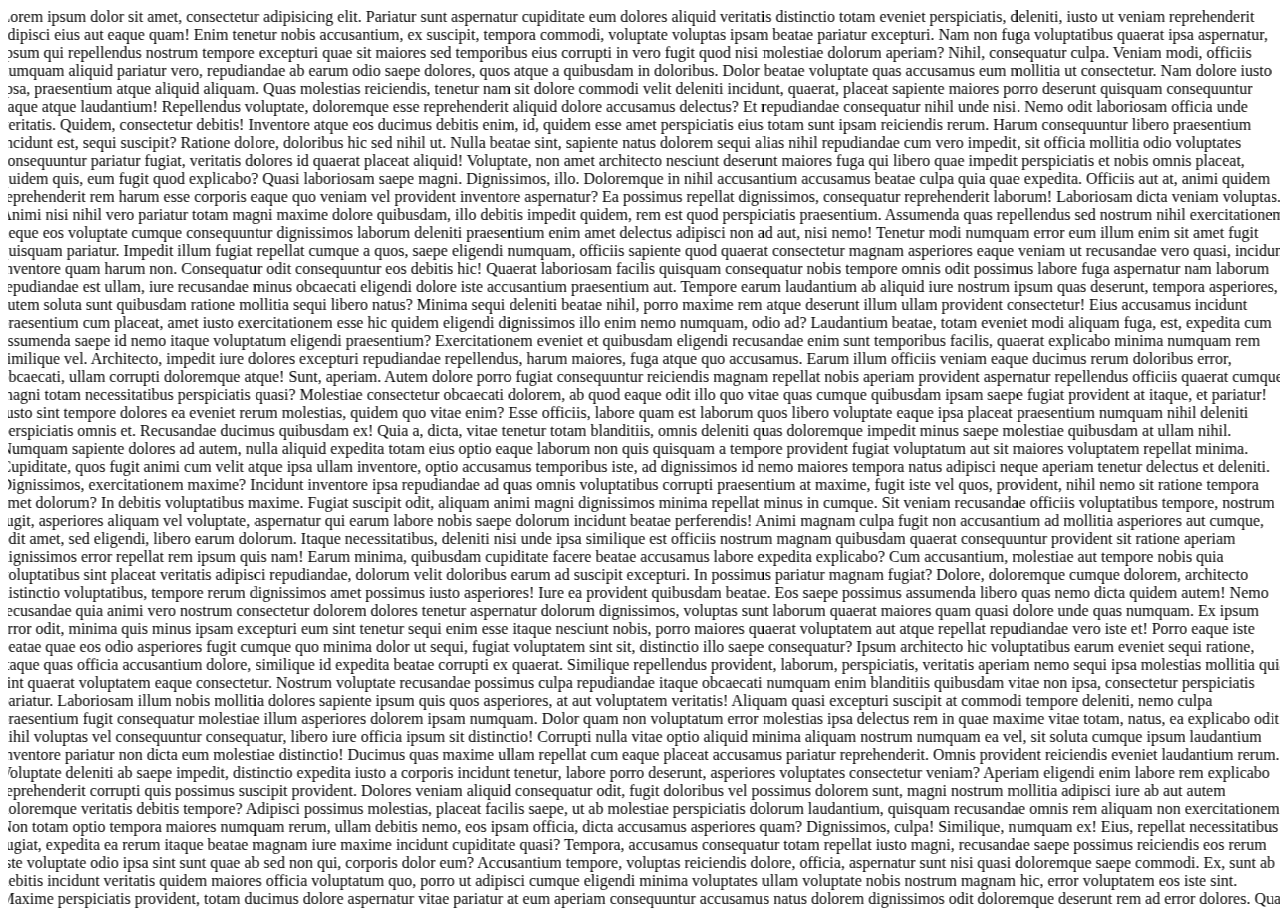
<file: demo/index.html>
<!DOCTYPE html>
<html lang="en">
  <head>
    <meta charset="UTF-8" />
    <meta http-equiv="X-UA-Compatible" content="IE=edge" />
    <meta name="viewport" content="width=device-width, initial-scale=1.0" />
    <title>Document</title>

    <style>
      body {
        padding: 0;
        overflow: hidden;
      }
      .scroll-wrapper {
        width: 100vw;
        height: 100vh;
        overflow-y: auto;
        overflow-x: hidden;
        perspective: 1px;
        transform-style: preserve-3d;
      }
      .scroll-wrapper2 {
        position: absolute;
        top: 0;
        right: 0;
        bottom: 0;
        left: -10px;
        margin: 0;
        padding: 0;
        transform: translateZ(-1px) scale(2);
      }
    </style>
  </head>
  <body>
    <div class="scroll-wrapper">
      <div class="scroll-wrapper2">
        Lorem ipsum dolor sit amet, consectetur adipisicing elit. Pariatur sunt
        aspernatur cupiditate eum dolores aliquid veritatis distinctio totam
        eveniet perspiciatis, deleniti, iusto ut veniam reprehenderit adipisci
        eius aut eaque quam! Enim tenetur nobis accusantium, ex suscipit,
        tempora commodi, voluptate voluptas ipsam beatae pariatur excepturi. Nam
        non fuga voluptatibus quaerat ipsa aspernatur, ipsum qui repellendus
        nostrum tempore excepturi quae sit maiores sed temporibus eius corrupti
        in vero fugit quod nisi molestiae dolorum aperiam? Nihil, consequatur
        culpa. Veniam modi, officiis numquam aliquid pariatur vero, repudiandae
        ab earum odio saepe dolores, quos atque a quibusdam in doloribus. Dolor
        beatae voluptate quas accusamus eum mollitia ut consectetur. Nam dolore
        iusto ipsa, praesentium atque aliquid aliquam. Quas molestias
        reiciendis, tenetur nam sit dolore commodi velit deleniti incidunt,
        quaerat, placeat sapiente maiores porro deserunt quisquam consequuntur
        eaque atque laudantium! Repellendus voluptate, doloremque esse
        reprehenderit aliquid dolore accusamus delectus? Et repudiandae
        consequatur nihil unde nisi. Nemo odit laboriosam officia unde
        veritatis. Quidem, consectetur debitis! Inventore atque eos ducimus
        debitis enim, id, quidem esse amet perspiciatis eius totam sunt ipsam
        reiciendis rerum. Harum consequuntur libero praesentium incidunt est,
        sequi suscipit? Ratione dolore, doloribus hic sed nihil ut. Nulla beatae
        sint, sapiente natus dolorem sequi alias nihil repudiandae cum vero
        impedit, sit officia mollitia odio voluptates consequuntur pariatur
        fugiat, veritatis dolores id quaerat placeat aliquid! Voluptate, non
        amet architecto nesciunt deserunt maiores fuga qui libero quae impedit
        perspiciatis et nobis omnis placeat, quidem quis, eum fugit quod
        explicabo? Quasi laboriosam saepe magni. Dignissimos, illo. Doloremque
        in nihil accusantium accusamus beatae culpa quia quae expedita. Officiis
        aut at, animi quidem reprehenderit rem harum esse corporis eaque quo
        veniam vel provident inventore aspernatur? Ea possimus repellat
        dignissimos, consequatur reprehenderit laborum! Laboriosam dicta veniam
        voluptas. Animi nisi nihil vero pariatur totam magni maxime dolore
        quibusdam, illo debitis impedit quidem, rem est quod perspiciatis
        praesentium. Assumenda quas repellendus sed nostrum nihil exercitationem
        neque eos voluptate cumque consequuntur dignissimos laborum deleniti
        praesentium enim amet delectus adipisci non ad aut, nisi nemo! Tenetur
        modi numquam error eum illum enim sit amet fugit quisquam pariatur.
        Impedit illum fugiat repellat cumque a quos, saepe eligendi numquam,
        officiis sapiente quod quaerat consectetur magnam asperiores eaque
        veniam ut recusandae vero quasi, incidunt inventore quam harum non.
        Consequatur odit consequuntur eos debitis hic! Quaerat laboriosam
        facilis quisquam consequatur nobis tempore omnis odit possimus labore
        fuga aspernatur nam laborum repudiandae est ullam, iure recusandae minus
        obcaecati eligendi dolore iste accusantium praesentium aut. Tempore
        earum laudantium ab aliquid iure nostrum ipsum quas deserunt, tempora
        asperiores, autem soluta sunt quibusdam ratione mollitia sequi libero
        natus? Minima sequi deleniti beatae nihil, porro maxime rem atque
        deserunt illum ullam provident consectetur! Eius accusamus incidunt
        praesentium cum placeat, amet iusto exercitationem esse hic quidem
        eligendi dignissimos illo enim nemo numquam, odio ad? Laudantium beatae,
        totam eveniet modi aliquam fuga, est, expedita cum assumenda saepe id
        nemo itaque voluptatum eligendi praesentium? Exercitationem eveniet et
        quibusdam eligendi recusandae enim sunt temporibus facilis, quaerat
        explicabo minima numquam rem similique vel. Architecto, impedit iure
        dolores excepturi repudiandae repellendus, harum maiores, fuga atque quo
        accusamus. Earum illum officiis veniam eaque ducimus rerum doloribus
        error, obcaecati, ullam corrupti doloremque atque! Sunt, aperiam. Autem
        dolore porro fugiat consequuntur reiciendis magnam repellat nobis
        aperiam provident aspernatur repellendus officiis quaerat cumque, magni
        totam necessitatibus perspiciatis quasi? Molestiae consectetur obcaecati
        dolorem, ab quod eaque odit illo quo vitae quas cumque quibusdam ipsam
        saepe fugiat provident at itaque, et pariatur! Iusto sint tempore
        dolores ea eveniet rerum molestias, quidem quo vitae enim? Esse
        officiis, labore quam est laborum quos libero voluptate eaque ipsa
        placeat praesentium numquam nihil deleniti perspiciatis omnis et.
        Recusandae ducimus quibusdam ex! Quia a, dicta, vitae tenetur totam
        blanditiis, omnis deleniti quas doloremque impedit minus saepe molestiae
        quibusdam at ullam nihil. Numquam sapiente dolores ad autem, nulla
        aliquid expedita totam eius optio eaque laborum non quis quisquam a
        tempore provident fugiat voluptatum aut sit maiores voluptatem repellat
        minima. Cupiditate, quos fugit animi cum velit atque ipsa ullam
        inventore, optio accusamus temporibus iste, ad dignissimos id nemo
        maiores tempora natus adipisci neque aperiam tenetur delectus et
        deleniti. Dignissimos, exercitationem maxime? Incidunt inventore ipsa
        repudiandae ad quas omnis voluptatibus corrupti praesentium at maxime,
        fugit iste vel quos, provident, nihil nemo sit ratione tempora amet
        dolorum? In debitis voluptatibus maxime. Fugiat suscipit odit, aliquam
        animi magni dignissimos minima repellat minus in cumque. Sit veniam
        recusandae officiis voluptatibus tempore, nostrum fugit, asperiores
        aliquam vel voluptate, aspernatur qui earum labore nobis saepe dolorum
        incidunt beatae perferendis! Animi magnam culpa fugit non accusantium ad
        mollitia asperiores aut cumque, odit amet, sed eligendi, libero earum
        dolorum. Itaque necessitatibus, deleniti nisi unde ipsa similique est
        officiis nostrum magnam quibusdam quaerat consequuntur provident sit
        ratione aperiam dignissimos error repellat rem ipsum quis nam! Earum
        minima, quibusdam cupiditate facere beatae accusamus labore expedita
        explicabo? Cum accusantium, molestiae aut tempore nobis quia
        voluptatibus sint placeat veritatis adipisci repudiandae, dolorum velit
        doloribus earum ad suscipit excepturi. In possimus pariatur magnam
        fugiat? Dolore, doloremque cumque dolorem, architecto distinctio
        voluptatibus, tempore rerum dignissimos amet possimus iusto asperiores!
        Iure ea provident quibusdam beatae. Eos saepe possimus assumenda libero
        quas nemo dicta quidem autem! Nemo recusandae quia animi vero nostrum
        consectetur dolorem dolores tenetur aspernatur dolorum dignissimos,
        voluptas sunt laborum quaerat maiores quam quasi dolore unde quas
        numquam. Ex ipsum error odit, minima quis minus ipsam excepturi eum sint
        tenetur sequi enim esse itaque nesciunt nobis, porro maiores quaerat
        voluptatem aut atque repellat repudiandae vero iste et! Porro eaque iste
        beatae quae eos odio asperiores fugit cumque quo minima dolor ut sequi,
        fugiat voluptatem sint sit, distinctio illo saepe consequatur? Ipsum
        architecto hic voluptatibus earum eveniet sequi ratione, itaque quas
        officia accusantium dolore, similique id expedita beatae corrupti ex
        quaerat. Similique repellendus provident, laborum, perspiciatis,
        veritatis aperiam nemo sequi ipsa molestias mollitia quia sint quaerat
        voluptatem eaque consectetur. Nostrum voluptate recusandae possimus
        culpa repudiandae itaque obcaecati numquam enim blanditiis quibusdam
        vitae non ipsa, consectetur perspiciatis pariatur. Laboriosam illum
        nobis mollitia dolores sapiente ipsum quis quos asperiores, at aut
        voluptatem veritatis! Aliquam quasi excepturi suscipit at commodi
        tempore deleniti, nemo culpa praesentium fugit consequatur molestiae
        illum asperiores dolorem ipsam numquam. Dolor quam non voluptatum error
        molestias ipsa delectus rem in quae maxime vitae totam, natus, ea
        explicabo odit nihil voluptas vel consequuntur consequatur, libero iure
        officia ipsum sit distinctio! Corrupti nulla vitae optio aliquid minima
        aliquam nostrum numquam ea vel, sit soluta cumque ipsum laudantium
        inventore pariatur non dicta eum molestiae distinctio! Ducimus quas
        maxime ullam repellat cum eaque placeat accusamus pariatur
        reprehenderit. Omnis provident reiciendis eveniet laudantium rerum.
        Voluptate deleniti ab saepe impedit, distinctio expedita iusto a
        corporis incidunt tenetur, labore porro deserunt, asperiores voluptates
        consectetur veniam? Aperiam eligendi enim labore rem explicabo
        reprehenderit corrupti quis possimus suscipit provident. Dolores veniam
        aliquid consequatur odit, fugit doloribus vel possimus dolorem sunt,
        magni nostrum mollitia adipisci iure ab aut autem doloremque veritatis
        debitis tempore? Adipisci possimus molestias, placeat facilis saepe, ut
        ab molestiae perspiciatis dolorum laudantium, quisquam recusandae omnis
        rem aliquam non exercitationem. Non totam optio tempora maiores numquam
        rerum, ullam debitis nemo, eos ipsam officia, dicta accusamus asperiores
        quam? Dignissimos, culpa! Similique, numquam ex! Eius, repellat
        necessitatibus fugiat, expedita ea rerum itaque beatae magnam iure
        maxime incidunt cupiditate quasi? Tempora, accusamus consequatur totam
        repellat iusto magni, recusandae saepe possimus reiciendis eos rerum
        iste voluptate odio ipsa sint sunt quae ab sed non qui, corporis dolor
        eum? Accusantium tempore, voluptas reiciendis dolore, officia,
        aspernatur sunt nisi quasi doloremque saepe commodi. Ex, sunt ab debitis
        incidunt veritatis quidem maiores officia voluptatum quo, porro ut
        adipisci cumque eligendi minima voluptates ullam voluptate nobis nostrum
        magnam hic, error voluptatem eos iste sint. Maxime perspiciatis
        provident, totam ducimus dolore aspernatur vitae pariatur at eum aperiam
        consequuntur accusamus natus dolorem dignissimos odit doloremque
        deserunt rem ad error dolores. Quae labore optio, recusandae deserunt
        officia rem molestiae porro rerum vel hic odio corporis praesentium
        tenetur, repudiandae omnis obcaecati vero aliquam itaque fuga numquam
        suscipit soluta sit? Nostrum quidem quis unde, laborum adipisci quo
        vitae magni et eius ipsum veniam in consectetur mollitia neque maiores
        blanditiis, incidunt soluta! Aperiam repellendus distinctio et,
        dignissimos pariatur dolor exercitationem vero ad, aut nostrum
        voluptates minus accusantium ullam mollitia vel similique quibusdam
        assumenda, voluptas possimus necessitatibus odio praesentium. Vitae
        obcaecati culpa inventore quibusdam cum. Minus et laudantium ipsam
        ratione dignissimos. Laudantium sunt eum deserunt totam, blanditiis eius
        dolores et! Necessitatibus modi doloremque minus quae labore est ratione
        quos autem eaque numquam, quibusdam iusto saepe expedita nulla. Quae
        alias animi, asperiores non vero quam reiciendis numquam dolor! Nisi
        ipsam maxime ut distinctio optio consequatur minima ad vel! Aut enim
        ipsum deleniti rem commodi nihil iste blanditiis reiciendis adipisci
        maiores earum possimus sunt labore, dolores pariatur alias eligendi
        numquam debitis quisquam eaque veritatis minima! Distinctio ab sint
        totam dolore debitis esse, pariatur incidunt blanditiis adipisci
        consectetur necessitatibus fuga doloremque repellat quidem rem tempore
        recusandae nobis eius sed obcaecati odio nemo, magni porro unde! Ipsum
        odit eaque voluptates placeat necessitatibus dolores esse tenetur
        quibusdam expedita facere. Sit enim aliquid, tempora assumenda molestias
        ullam accusantium ea vero! Ipsum accusantium modi sit ratione libero!
        Tempora officiis possimus, debitis reprehenderit ut quae eaque sequi
        deserunt, incidunt similique commodi nisi consequuntur? Deleniti,
        assumenda mollitia. Sint, quam dolorum explicabo iusto optio eius dolore
        aperiam. Ducimus dolorem maxime velit pariatur? Laborum nesciunt
        doloremque illo beatae sapiente in dolores ut nulla delectus ad dolor
        ipsam cupiditate sint inventore soluta, corporis aliquam doloribus.
        Impedit reprehenderit voluptatem necessitatibus repellat fugit
        architecto quibusdam, est ipsa. Doloribus porro, minus libero nisi enim,
        necessitatibus aliquam facere quo ea sint molestiae ab vitae consequatur
        sit natus, possimus dolore. Corporis debitis voluptatum labore, aliquam,
        voluptatem tempore, doloremque vel perspiciatis ullam totam saepe autem
        quibusdam sed quos provident laboriosam rem. Quidem cum placeat
        doloribus deleniti ea! Excepturi qui delectus magni quisquam inventore
        perferendis, quam voluptas quia dolore! Corrupti amet minima, illo earum
        nostrum impedit error necessitatibus provident et nobis mollitia sint
        aliquam nulla laboriosam, sed officia. Reprehenderit exercitationem
        cumque alias tempora totam, perferendis nulla, voluptatem harum non
        aperiam delectus, doloribus vero natus asperiores numquam sapiente sit!
        Ipsum quae eveniet quos error tempora fuga eaque optio cumque alias?
        Facere quidem repellat facilis, iure id velit nihil? Atque officiis
        optio aspernatur quae enim culpa impedit, quam quas, quidem reiciendis
        beatae? Qui voluptatem laboriosam dicta obcaecati culpa libero magnam
        voluptate error quasi eligendi ipsa tempore excepturi, eum tempora
        beatae, doloribus temporibus non aperiam nemo harum quas delectus quia!
        Debitis corporis odit id iste modi harum ullam quam reiciendis, impedit
        fugiat rem inventore iusto facilis assumenda numquam asperiores maiores
        cupiditate tempora. Maxime ex unde corrupti eligendi quia placeat
        mollitia consequatur officia aliquam iusto quod minus voluptatem
        doloribus possimus facere sed dolore, suscipit architecto dolores enim
        exercitationem. Aperiam obcaecati tempore facilis saepe temporibus
        accusantium molestias blanditiis atque ipsam provident eius, ipsum
        minima maxime sunt eum, deleniti officia. Ab, quis laborum repellendus
        excepturi eveniet quod delectus voluptatibus quaerat tempora ex quia
        porro recusandae nulla asperiores non, nisi quisquam deserunt similique
        eos, fuga ea reiciendis aliquid necessitatibus nobis? Possimus in at
        dolorum? Fugit, minus ex! Tempore corrupti repellendus numquam unde aut
        consectetur, laudantium necessitatibus rerum deleniti expedita quaerat
        commodi, accusamus quam quidem fugiat exercitationem harum asperiores
        voluptas ex optio vel suscipit ea! Saepe, similique! Officia cumque
        fugiat id. Voluptatum doloremque neque dolorem repudiandae mollitia vel
        placeat rem modi amet, dolorum tempora harum nemo assumenda iusto,
        laboriosam pariatur debitis earum quidem vitae quam fugit ipsa
        perspiciatis? Dolores molestiae magni libero vero ea dolor, repudiandae
        natus dicta voluptate, ratione accusantium minus consequuntur architecto
        distinctio. Labore harum nemo fugiat, eligendi, ad pariatur reiciendis
        aut accusamus ullam, sed rerum excepturi eaque eius modi. Dolor pariatur
        molestiae excepturi aut odit voluptatibus officia nesciunt! Veritatis
        quis commodi neque esse cumque quam eveniet exercitationem doloremque
        velit itaque, corrupti dicta blanditiis reiciendis laudantium quae,
        eligendi fuga praesentium quisquam! Error alias dolorem, reprehenderit
        quos ut corporis, necessitatibus voluptates, est pariatur consectetur
        repellat? Adipisci tempora iure autem quia optio perferendis voluptate
        tempore distinctio veniam facilis? Similique ut iusto autem quos ipsum
        qui hic reiciendis, molestias delectus nihil aspernatur aliquid eveniet
        assumenda impedit, sint quod eius incidunt libero modi? Libero est
        consequatur, beatae possimus ipsa enim, a suscipit assumenda similique
        dolorum, tempore sequi illo quidem voluptatum? Sed autem temporibus
        itaque iste, debitis atque molestiae eius est quam necessitatibus, nihil
        sint, veritatis quae quisquam culpa provident dignissimos? Tenetur iste
        in pariatur laudantium provident aliquid odio, harum rerum porro quae
        blanditiis, nemo, placeat quasi est accusantium ex exercitationem
        voluptate. Libero expedita nesciunt aspernatur. Architecto, dolorem
        atque. Natus, atque exercitationem accusantium nesciunt alias suscipit,
        molestiae incidunt minima similique molestias corporis minus, eveniet
        illum dicta aliquam soluta vel. Tempora cumque voluptatem ratione eos
        officia repellat? Consequuntur reprehenderit aliquam sapiente! Totam
        recusandae, sint explicabo rem repudiandae repellat dolorem facilis
        iusto dolor incidunt, magni consectetur, officiis cumque facere!
        Aliquam, commodi magni. Explicabo quidem, odit, expedita, nobis error
        reiciendis illum quam laudantium illo unde quo? Labore amet blanditiis
        maiores enim cupiditate accusantium laudantium aliquid voluptate
        nostrum! Repellat fuga quasi quisquam impedit accusamus numquam ipsam
        neque sapiente, mollitia aut excepturi vitae facere. Itaque eaque
        dignissimos non culpa natus! Modi atque ad incidunt perspiciatis
        veritatis, nihil impedit illum doloribus, architecto earum at neque
        deleniti! Nobis, quis in? Sint libero id incidunt quidem omnis numquam
        officiis ea dicta similique cumque molestias dolore qui facilis hic,
        perferendis, obcaecati laudantium consequuntur, possimus dolor
        laboriosam sapiente? Consequuntur culpa consequatur laudantium cum
        perferendis obcaecati aut, quibusdam reiciendis, molestiae excepturi
        odit autem asperiores molestias illo suscipit nesciunt dicta porro
        corrupti nihil. Voluptatum labore similique placeat assumenda! Deserunt
        nisi, totam itaque facere, provident blanditiis illo unde optio dicta
        expedita minus voluptatibus cumque quia sunt dignissimos nulla rerum
        voluptatem, modi praesentium. Suscipit sed aspernatur omnis iure unde
        cum. Quidem similique esse praesentium, beatae laborum quos quibusdam
        unde perferendis quo sequi dolorum dolorem non eveniet illum officiis.
        Velit illum, non doloribus provident ad voluptate libero dolores
        cupiditate ratione corrupti quaerat quidem hic ipsa adipisci molestiae
        necessitatibus quis numquam animi? Officia officiis aliquid libero quod
        nesciunt obcaecati culpa repellendus minima iste temporibus asperiores,
        molestiae sit aut qui facere voluptates magni excepturi consectetur,
        adipisci voluptas perspiciatis dicta nam reprehenderit vel? Ullam neque
        ad illum doloremque eaque sint minus fuga nihil inventore! Voluptatibus
        dolores enim dolor labore porro soluta, culpa ducimus facere sunt magnam
        libero vel delectus, quo molestiae suscipit quisquam. Totam, temporibus
        assumenda! Corporis autem, ipsa fuga fugiat laudantium temporibus quia
        officiis hic animi molestiae explicabo distinctio eum, quis aut
        doloribus consectetur provident laboriosam praesentium consequuntur
        nulla. Quis voluptates quaerat illo nihil exercitationem iure, dolorum
        ea! Neque ipsam eveniet eos minus hic impedit quod fuga illum nesciunt
        perferendis alias iure vitae architecto explicabo, laudantium nobis sed
        obcaecati soluta. Fuga repellat similique exercitationem tempore ad quam
        distinctio magni perferendis aspernatur odit veritatis omnis, asperiores
        repellendus, pariatur recusandae soluta sed expedita esse illum.
        Accusamus minus, voluptatibus natus eos, pariatur eveniet dolor
        dignissimos quibusdam quas molestias, culpa vero. Omnis qui dolorum
        fuga, nemo in iure, modi a quos ad quae expedita veritatis sed
        dignissimos soluta, dolor incidunt non iusto. Quasi atque neque deleniti
        itaque, expedita necessitatibus eligendi cupiditate repellat laborum
        tempore voluptas impedit harum debitis reiciendis quisquam nemo quia
        saepe nobis vitae porro. Dolore sequi corporis quod est architecto, in
        aperiam a odit distinctio ullam aut, cum ex rem libero voluptas nesciunt
        obcaecati debitis quae veritatis placeat. Similique aliquid quia
        sapiente, animi unde tempora iure magni placeat perferendis veniam
        explicabo labore architecto optio dignissimos eum officia quisquam
        delectus beatae. Consectetur ipsum, officiis eveniet, in quia optio
        necessitatibus, cum atque alias illo unde doloribus laboriosam. Expedita
        asperiores minus obcaecati deleniti quas veritatis maiores, nemo quam
        sed eos? Quos deserunt, tempore id atque magni nobis voluptatibus quod
        dicta hic maiores ex molestias rem, quam deleniti maxime? Adipisci
        dignissimos pariatur consequuntur ipsum dolores dolor id vel, aliquam
        minus. Perspiciatis voluptate mollitia modi molestias eius consequuntur
        accusantium quod? Numquam architecto quasi assumenda saepe itaque quidem
        ipsam eveniet consequuntur nostrum libero, esse voluptate laboriosam
        ipsa tempora reiciendis delectus, obcaecati sed dolor inventore non?
        Laudantium quos error similique eaque facilis et soluta, libero nesciunt
        debitis aperiam corrupti, quod consequatur commodi modi? Nesciunt
        voluptatum ducimus ratione molestias quam commodi, dolorum illum
        corrupti odio incidunt, beatae earum aut similique aspernatur
        accusantium? Dignissimos quas consequuntur, eum praesentium atque eaque
        accusantium, ducimus neque dolorum cupiditate inventore doloribus
        distinctio eius, aperiam maxime. In sint esse itaque mollitia magnam
        debitis sit. Temporibus, similique ea? Culpa debitis obcaecati
        voluptates eaque ipsa, quaerat molestias. At ratione nihil ad odit
        veritatis illum nam, quisquam repellat vero ut nemo maxime facilis
        obcaecati distinctio totam, provident sed! Quae omnis natus similique
        quaerat fuga reiciendis iure error. Perferendis et alias illo officiis
        aliquid deserunt, dolores excepturi optio esse deleniti commodi nobis
        eveniet labore. Esse recusandae beatae in dolore, eaque molestiae quo
        mollitia culpa similique eius enim. Quos a odit temporibus placeat,
        repellat quam facilis est architecto amet adipisci id, sapiente iure
        corrupti dolorum hic eveniet quasi accusamus modi, voluptatibus animi
        blanditiis sint optio necessitatibus. Totam cumque beatae delectus
        consequuntur quo obcaecati animi. Ex ad eos repellendus ratione
        explicabo reprehenderit impedit ipsum, quam facilis non. Consequuntur,
        reiciendis eveniet fugiat laboriosam odio atque totam ad voluptatibus
        impedit quod facilis voluptatum harum quo unde tenetur vitae officiis
        cum est delectus veritatis incidunt! Ratione id est eos praesentium
        doloremque velit ipsam libero iure dolore sed, in dicta earum possimus
        natus minus, temporibus aspernatur qui omnis corporis tempora voluptate
        tempore vel. Aut ullam sint ipsa illum unde minima labore officiis
        mollitia animi ab. Rerum laudantium, debitis obcaecati eveniet dolorum
        neque omnis voluptas, ipsa laboriosam aliquam autem veritatis voluptatem
        praesentium eum ex soluta, ratione beatae. Voluptas in architecto
        repellendus pariatur repellat, a unde ipsum quisquam possimus tenetur
        reprehenderit perspiciatis consequuntur facilis iusto quidem, sint, aut
        autem ad consequatur commodi eligendi placeat. Nisi atque iste numquam
        vel nulla impedit nemo voluptate odio dolores libero! Eius qui
        exercitationem reiciendis consequatur voluptas excepturi perspiciatis
        ducimus voluptate similique amet? Libero saepe, illo ullam doloremque
        corrupti quasi tempora iure nulla reprehenderit rerum at. Aperiam
        maiores, perspiciatis dolorum nemo temporibus amet accusamus impedit
        provident, possimus repellat, illo harum perferendis laudantium nesciunt
        dolorem debitis aliquid quod velit dolore culpa eum molestiae atque!
        Repellendus ipsum architecto iusto pariatur ratione voluptas explicabo
        totam incidunt ipsa accusantium, consectetur velit placeat quod
        provident excepturi veritatis illo adipisci voluptatum nisi? Sint,
        natus, assumenda fugit ex error nam doloribus veritatis nihil quod,
        temporibus a recusandae aliquam magni debitis accusamus placeat corporis
        nesciunt itaque! Quod dolores quibusdam eum consectetur rerum, ipsa
        perspiciatis voluptate aut accusantium cumque natus nulla ut impedit
        sunt modi quis vitae mollitia commodi. Dicta vitae velit, quos quae eos
        praesentium officiis eius, corrupti minus laboriosam dolore qui deserunt
        cumque nesciunt assumenda, autem repellendus modi repudiandae cum optio
        molestiae expedita aliquam perspiciatis sed? Perferendis, veritatis
        quisquam libero hic mollitia ipsum dolore ex odit cumque corporis, illum
        et, molestiae aut modi inventore impedit laborum obcaecati iure. Aliquid
        molestiae dignissimos eaque mollitia, inventore repellat ut repellendus
        praesentium ipsa sed eveniet magni dolores animi asperiores impedit,
        neque, sint amet vero sunt. Quidem laborum amet eum tempore maxime
        consequatur fuga obcaecati? Repellendus molestiae, pariatur earum enim
        recusandae, sequi possimus ab officia iure ratione atque eaque excepturi
        quaerat id facilis doloribus incidunt. Doloremque possimus, quo, ad
        exercitationem eaque explicabo quod placeat est quos commodi, corrupti
        magni quibusdam. Quaerat commodi facere totam deleniti beatae, nisi
        sequi enim. Quisquam qui sit soluta dolore accusamus enim aperiam id
        quos blanditiis, at dicta consectetur harum accusantium beatae excepturi
        facere iste cum maxime temporibus ipsum eum inventore non! Animi dolores
        debitis eveniet sapiente tempore nesciunt, cum autem, corporis natus
        soluta, rem reiciendis nostrum! Consectetur officiis hic cum reiciendis
        praesentium expedita, corporis fugiat quis enim ab, aperiam optio amet
        labore, ex nobis iusto illum voluptate reprehenderit sint tempora
        commodi id. Sint cupiditate nisi repellendus. Et enim rem quos error
        porro adipisci accusantium maxime ratione distinctio a debitis, sed ut,
        architecto repellendus eveniet explicabo. Laboriosam quis hic
        accusantium? Mollitia, beatae eaque dolores eligendi perspiciatis ea
        suscipit repudiandae, dignissimos quibusdam non unde a necessitatibus,
        odio magni atque labore pariatur aliquam dolore ut alias ad quas
        consequuntur iusto! Voluptate nobis eos deleniti adipisci possimus a,
        asperiores repudiandae laborum iste esse, sunt, laboriosam fugiat.
        Facilis, et odio tenetur quasi voluptate non dignissimos quidem laborum,
        nobis illo deserunt mollitia repudiandae veritatis. Ipsa odio
        consectetur laborum animi. Hic blanditiis magnam non dolorem quaerat
        itaque esse delectus culpa in, cumque possimus optio quod ratione, nemo
        maiores asperiores tempore eum repudiandae pariatur distinctio iusto
        quis est eius ipsa. Placeat, iure a illum, laudantium dolorem nulla
        tempora repellendus rerum ratione quibusdam atque hic necessitatibus
        obcaecati minima praesentium alias similique impedit rem. Ullam modi
        deserunt minima ea corrupti, illo ut fuga veniam magnam harum repellat
        maxime, autem reiciendis rerum? Eligendi placeat distinctio veritatis
        perferendis alias, minima beatae quo maiores totam consectetur ratione
        esse harum labore necessitatibus, tempore obcaecati natus quidem dolorem
        quasi repellat eius provident, animi expedita? Nam dolore unde
        voluptates animi suscipit ipsum repudiandae ut iste culpa dolorem
        excepturi assumenda ratione exercitationem iure incidunt quidem commodi
        quibusdam nisi recusandae, inventore quos mollitia dicta. Tempora
        recusandae ullam modi voluptatum suscipit sequi repellat quo cupiditate
        neque expedita perferendis deserunt eligendi minima quos reprehenderit
        animi omnis aperiam voluptas, explicabo obcaecati facilis nobis.
        Corporis numquam dignissimos facere reiciendis ratione! Recusandae quae
        illo ratione aspernatur provident et quis blanditiis, reprehenderit
        reiciendis obcaecati, atque aut quidem eligendi ex eos molestiae dicta
        eum vitae esse repellendus laboriosam. Sunt, inventore facere! Eos
        consectetur ad iste, aut, optio magnam necessitatibus delectus ullam
        cumque possimus quam dolor mollitia illo minima inventore placeat
        tenetur ex veritatis exercitationem voluptatum explicabo? Dolor
        cupiditate necessitatibus consequuntur dolores praesentium animi beatae
        maiores. Nam eius dicta voluptate, eaque optio voluptates magni
        voluptatibus natus libero, odio mollitia quae aliquam? Facere esse
        facilis rerum quibusdam dolore sequi modi consectetur sapiente cum
        explicabo. Ea, alias rerum possimus, excepturi porro esse adipisci
        necessitatibus pariatur enim suscipit magnam ipsa reprehenderit fuga
        maxime. Dolorem ipsum dolor, tenetur suscipit perferendis assumenda
        earum accusamus tempora ad doloremque qui enim fugit facere voluptatem
        velit ullam ea esse voluptatum placeat et delectus sequi deserunt? Sunt
        incidunt dolore excepturi ratione iste a, voluptatum fugit aut, mollitia
        neque minus! Voluptatibus at doloremque quam nemo, inventore tenetur
        impedit iste consequatur commodi eveniet eum architecto maxime! Ex
        ratione vero odit est voluptatem quae deserunt harum, fugiat perferendis
        placeat fuga cumque error possimus omnis optio odio numquam iusto fugit,
        quas consectetur! Error voluptas atque adipisci iure, odio velit dolor
        minima a, dolore tempore ut provident vitae facere animi vel officiis,
        cum at dolorem. Explicabo unde, nostrum expedita laudantium deleniti est
        eligendi iste repudiandae eum dolor similique. Vitae quasi, voluptate
        voluptatibus autem esse repellat id doloremque quos enim assumenda.
        Sequi quam temporibus odit quos quasi exercitationem delectus voluptate
        ullam labore quo id doloribus, amet numquam, explicabo similique illum
        quia cumque nobis porro velit non placeat vel et architecto. Repellat
        delectus accusantium ut quibusdam obcaecati, dignissimos placeat dicta
        natus quis sint suscipit totam perspiciatis ratione debitis velit. Odio
        accusantium ducimus dolor velit, dicta ipsum labore omnis voluptatum
        iusto officia accusamus iste atque ut quas voluptas ipsam ad saepe,
        praesentium odit cumque quibusdam eos, vitae maiores suscipit? Autem
        eveniet rerum magnam tempora voluptas aut inventore ipsum repellendus
        nam veritatis a ratione molestiae optio obcaecati, velit iusto ex earum
        provident beatae sed iste quae? Illo placeat commodi soluta rerum error
        accusamus quasi modi magnam consequatur provident amet repudiandae
        maxime, quae totam eligendi sed perspiciatis quam inventore dolorum
        possimus! Sapiente doloremque suscipit repudiandae ipsam esse facilis
        culpa quia. Excepturi qui dolores dignissimos vel aperiam veritatis,
        officiis magnam sequi eveniet voluptas assumenda nemo ad perferendis
        quod accusantium minima alias vitae beatae iusto nam rem voluptate
        molestiae? Beatae eaque pariatur aperiam quod accusantium commodi
        consectetur dignissimos earum incidunt amet! Voluptas corrupti maiores
        asperiores aperiam. Quia, error illo obcaecati iure voluptatem
        necessitatibus? Magnam odio vel itaque, commodi distinctio nam,
        similique enim exercitationem voluptatem quam, cum ipsa! Natus velit
        veritatis possimus sit vero, inventore qui nesciunt sunt voluptatibus
        quia, itaque neque praesentium exercitationem ex rerum perspiciatis
        doloribus expedita alias deserunt temporibus, consectetur officiis.
        Magnam, unde laboriosam rem in laudantium deserunt laborum repudiandae
        et praesentium non quod, veniam distinctio sit id quae. Et aperiam
        autem, nobis recusandae eveniet dolore laborum aspernatur quidem quam
        commodi architecto mollitia at, natus sunt asperiores delectus explicabo
        velit quaerat rem distinctio tempore nam! Doloremque sunt dolorum est
        quasi fugit totam porro magnam, architecto minima ipsa nostrum
        aspernatur, quaerat quam soluta perferendis eos ratione! Dolorum
        quisquam est non animi laudantium totam ex at nulla nemo aperiam,
        praesentium doloribus. Quisquam impedit laboriosam atque corrupti neque,
        eligendi molestiae aspernatur corporis vitae dicta laborum vel quasi
        quos soluta voluptatibus odit animi? Unde ab possimus vitae adipisci
        omnis necessitatibus! Quod harum ratione aut enim voluptatibus vitae
        beatae doloremque laudantium ut accusantium amet doloribus, temporibus
        tenetur ipsum voluptate eveniet cupiditate repellendus at deleniti! Eius
        perspiciatis pariatur assumenda nulla, illum sed aut minima odio, qui
        voluptatem fugiat optio mollitia laudantium deserunt voluptate inventore
        quia dolore tempore doloremque quasi, possimus quisquam! Repudiandae
        adipisci modi ut ipsum? Sint hic fugit velit deserunt officiis, tenetur
        commodi iusto qui ipsum nostrum, ex quo dignissimos doloremque quam
        omnis quod officia. Praesentium pariatur ullam, autem iure illo illum
        nihil doloribus, laudantium, quis quia quam? Sapiente facilis obcaecati
        eveniet quas vitae dignissimos libero nisi quia recusandae totam minus
        unde officiis, doloremque quod eligendi ea qui magni, ipsum laborum at,
        commodi optio! Quam, consectetur. Quidem deleniti vitae pariatur aliquam
        voluptatibus! In dolorem dolore molestias laudantium perspiciatis iusto,
        ex dignissimos, fugiat voluptate ipsa vitae reiciendis, harum assumenda
        similique a alias. Facilis adipisci magni necessitatibus illum maiores
        ipsum, provident laborum alias ratione odio soluta aliquid! Fugiat
        explicabo, quo incidunt, aspernatur dolore quasi numquam dolor nulla
        nisi doloribus aperiam molestias voluptatibus, ea est laborum nam.
        Aspernatur delectus repellat praesentium accusantium obcaecati debitis,
        corporis dolores laboriosam optio deserunt, qui omnis eveniet fugit,
        illo veniam quidem! Voluptates exercitationem possimus velit maiores
        esse enim quas suscipit necessitatibus ad, voluptatibus incidunt
        perspiciatis? Dolores quod, atque neque enim ratione eligendi ipsam!
        Amet deserunt corporis necessitatibus, ipsam ullam facere dignissimos
        accusamus rem impedit ducimus voluptatibus, facilis odio. Atque ipsum ut
        reiciendis, molestias itaque voluptatem ea rerum rem provident saepe
        dolor eos ducimus impedit quam possimus aspernatur est corporis
        temporibus omnis assumenda labore totam veniam excepturi dolorum.
        Consectetur quam voluptates atque eius amet fuga, dolorum sunt nisi
        architecto. Mollitia, quod. Ipsam maxime itaque nulla sit deleniti
        consequatur dolorem facilis assumenda. Consequatur dolore labore enim
        repellendus. Praesentium natus, hic libero fuga facilis maxime adipisci
        consequatur eligendi. Accusantium, optio voluptatem. Qui, consequatur
        aliquid? Cupiditate consequatur fugit id voluptatum ut iure pariatur
        mollitia quisquam officia iusto ipsa cum quam, voluptas, rem incidunt at
        neque ratione animi quasi, provident dolor? Distinctio a culpa possimus
        cumque sequi, sit quasi voluptatum eaque veritatis aliquam esse veniam
        corrupti voluptatibus corporis, molestias, illo labore iusto repudiandae
        hic amet aperiam assumenda earum saepe doloremque! Sed, et delectus
        obcaecati quasi placeat, quidem quis eaque atque praesentium, laboriosam
        dicta quas officia consequatur libero necessitatibus. Sunt aspernatur
        corporis quod distinctio vel a expedita temporibus nesciunt totam
        cupiditate ullam iste asperiores voluptatem quos, voluptate accusamus ad
        ea ab architecto est omnis repellat nam at doloribus! Sapiente magni
        consequuntur necessitatibus impedit porro! Iusto voluptatum voluptate at
        mollitia possimus enim cumque dolore adipisci deserunt. Inventore quae
        earum animi! Debitis quas at sunt ea dicta dolores temporibus
        voluptatibus laboriosam! Expedita fugiat libero explicabo id impedit!
        Quae aperiam nam dolores vitae molestiae excepturi, non quisquam
        corrupti ab alias reprehenderit delectus mollitia eligendi itaque rem
        est ullam sit aliquam omnis similique sed. Non expedita autem minima
        labore praesentium. Harum amet dignissimos neque dolor dicta officia
        necessitatibus iste quisquam voluptatum non laboriosam corrupti, iure
        quae voluptatibus rem provident eaque. Voluptas, earum illum similique
        quam veritatis neque veniam, vero est sapiente magnam sed quod enim odit
        reiciendis maxime distinctio amet illo expedita ducimus quae optio.
        Facere et inventore vel assumenda tempore. Reiciendis, incidunt eos. Non
        et error ea! Optio dolorem repellat laboriosam esse voluptas, officia
        deleniti omnis, ducimus blanditiis, magnam eligendi ex! Expedita, odit,
        enim quam doloribus numquam eum ullam impedit nobis sapiente reiciendis
        dolorum eius tenetur, ab corrupti nulla? Assumenda officiis dolores fuga
        deserunt optio quo iusto maxime illo. Optio doloremque fuga repudiandae
        ducimus nostrum? Consequatur architecto officiis ab, ducimus similique
        cupiditate cumque rem at, hic esse culpa earum doloremque accusantium.
        Iusto nisi eligendi placeat sed possimus itaque, architecto deleniti
        corporis aspernatur officia soluta beatae, repellat minus assumenda
        expedita quibusdam? Distinctio, veniam temporibus earum cum expedita
        autem nostrum molestias vero, consectetur nulla accusantium numquam
        optio, animi quo. Perferendis quasi nihil optio nesciunt exercitationem
        magnam vero voluptates laudantium illo accusamus quisquam laboriosam
        reprehenderit, ratione corporis sit eaque suscipit rerum quas quos a
        iure? Sit suscipit impedit error rem reprehenderit tempora debitis
        facilis hic, necessitatibus incidunt adipisci itaque! Nobis sint
        perspiciatis excepturi dolor architecto maiores! Saepe minus natus
        facere perspiciatis pariatur voluptatum ad ea! Facere debitis excepturi
        perferendis laborum assumenda magnam corporis cum reprehenderit id
        expedita! Cum, delectus sed, vitae totam quisquam praesentium corporis
        maxime ducimus animi veritatis, neque doloremque expedita commodi! Fugit
        illum deserunt non ea sequi dolore obcaecati ad iure ipsum hic. Maxime
        eaque recusandae voluptate vero ipsum eveniet id harum aperiam ex,
        accusantium, modi rem et quas esse ipsa dolore? Aliquam porro, nemo
        atque nesciunt consequuntur cum facere laudantium vitae, officiis odio
        aut rem ex iste perferendis ipsam quod illo ullam nobis eligendi ut.
        Incidunt nobis saepe labore assumenda quibusdam corrupti eum tempora
        ipsa necessitatibus dolorem nulla voluptates sint quia delectus
        excepturi cumque mollitia officiis, unde minus. Unde beatae quidem nam
        temporibus totam ducimus facere sed consectetur laboriosam voluptatem
        quo quisquam quos nobis illum animi minus, dignissimos ratione? Esse
        exercitationem nisi officia dicta architecto. Odio culpa aperiam
        eligendi velit consequatur quis sit sapiente nesciunt nulla blanditiis
        quam, quidem est. Recusandae perspiciatis reiciendis error provident
        magni culpa, ducimus quis consequuntur ipsa nesciunt fuga architecto a
        aperiam inventore blanditiis tenetur, doloremque eos cum nostrum debitis
        qui nemo aliquam aut. Quisquam omnis, asperiores est at ea itaque! Quod
        libero aperiam, odio optio sequi iure aspernatur cum minus aliquam quasi
        labore quibusdam obcaecati, blanditiis modi vero eum voluptatibus
        exercitationem similique molestias, dolorum delectus saepe cumque
        consequuntur. Velit magni minus beatae aspernatur et laborum natus iure
        necessitatibus nesciunt iusto fugit eius quaerat ab doloribus blanditiis
        illo, iste, accusantium rem deleniti. Exercitationem, cumque nulla
        libero consequuntur molestiae, ullam earum quas suscipit laborum ratione
        eligendi recusandae, iste vero nesciunt repellat accusantium incidunt
        expedita autem eos modi id? Nulla, explicabo aperiam nemo adipisci
        accusamus quod?
      </div>
    </div>
  </body>
</html>
</file>
